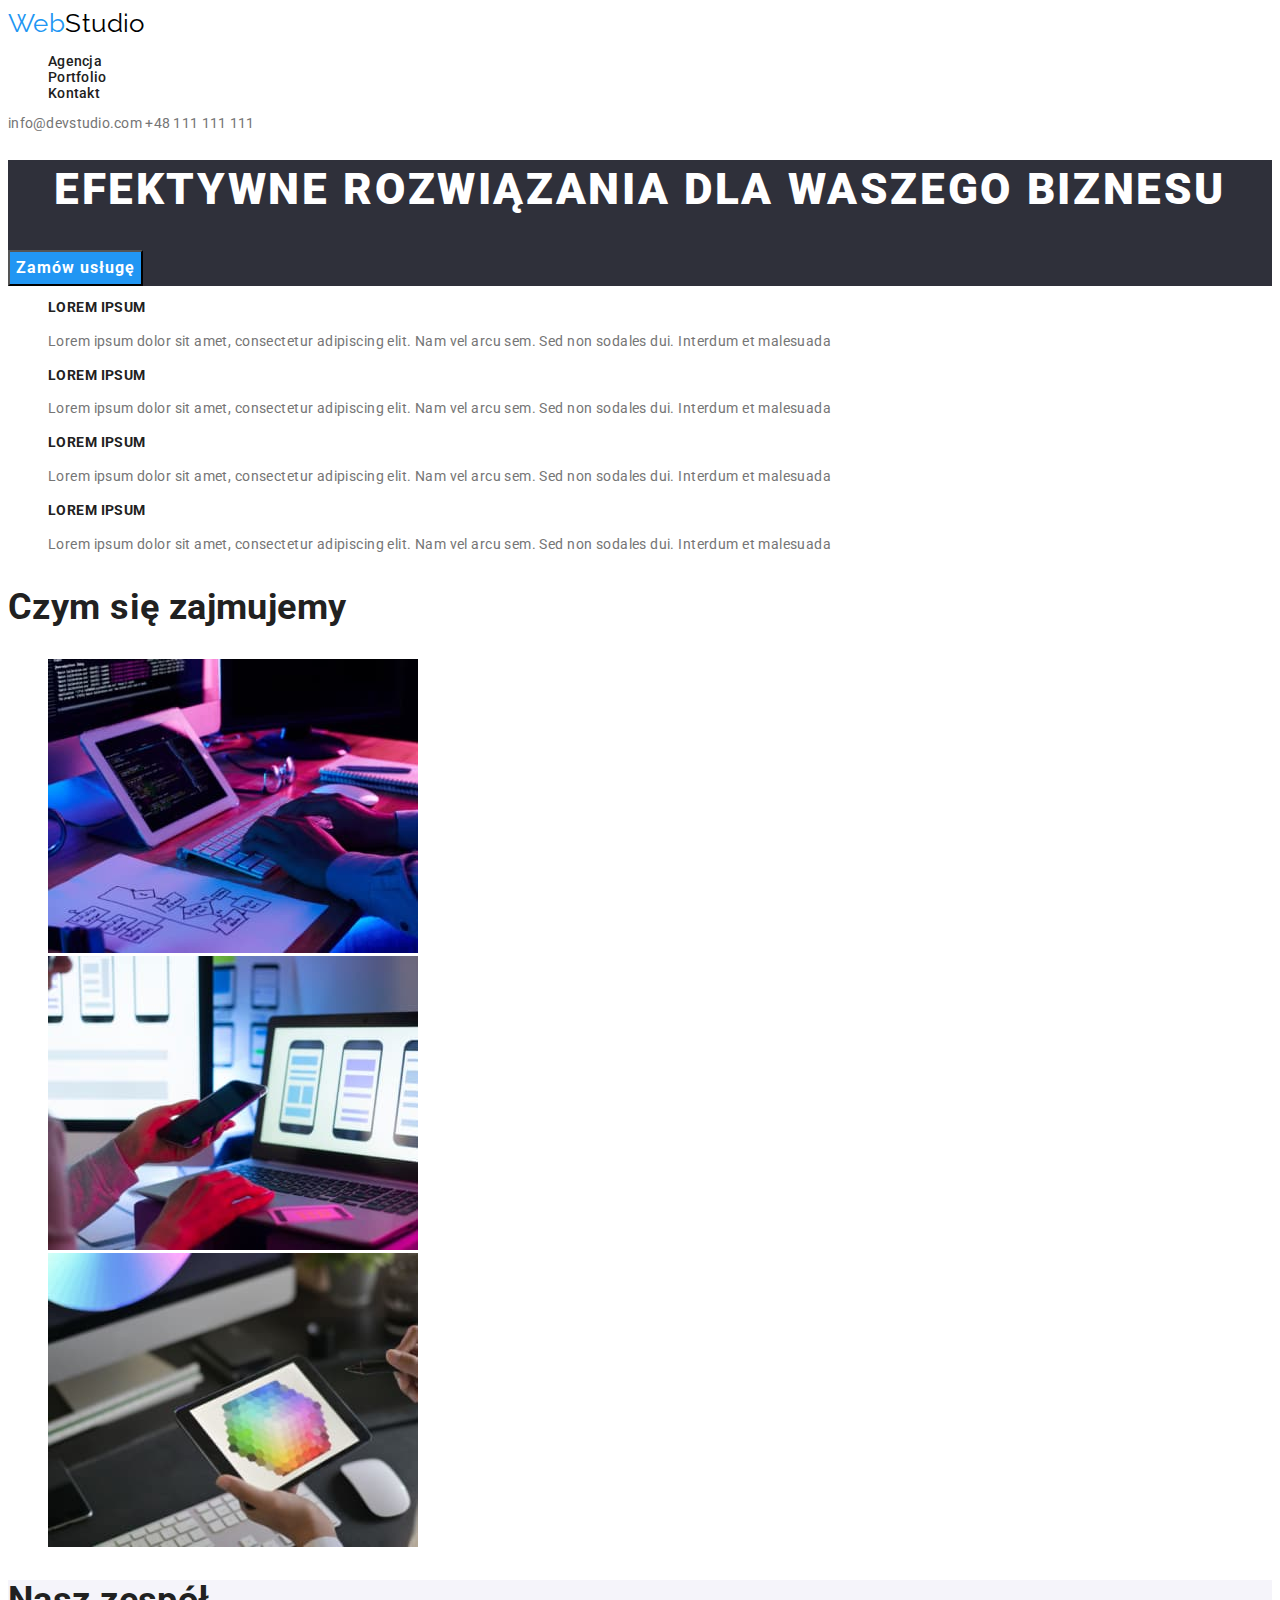
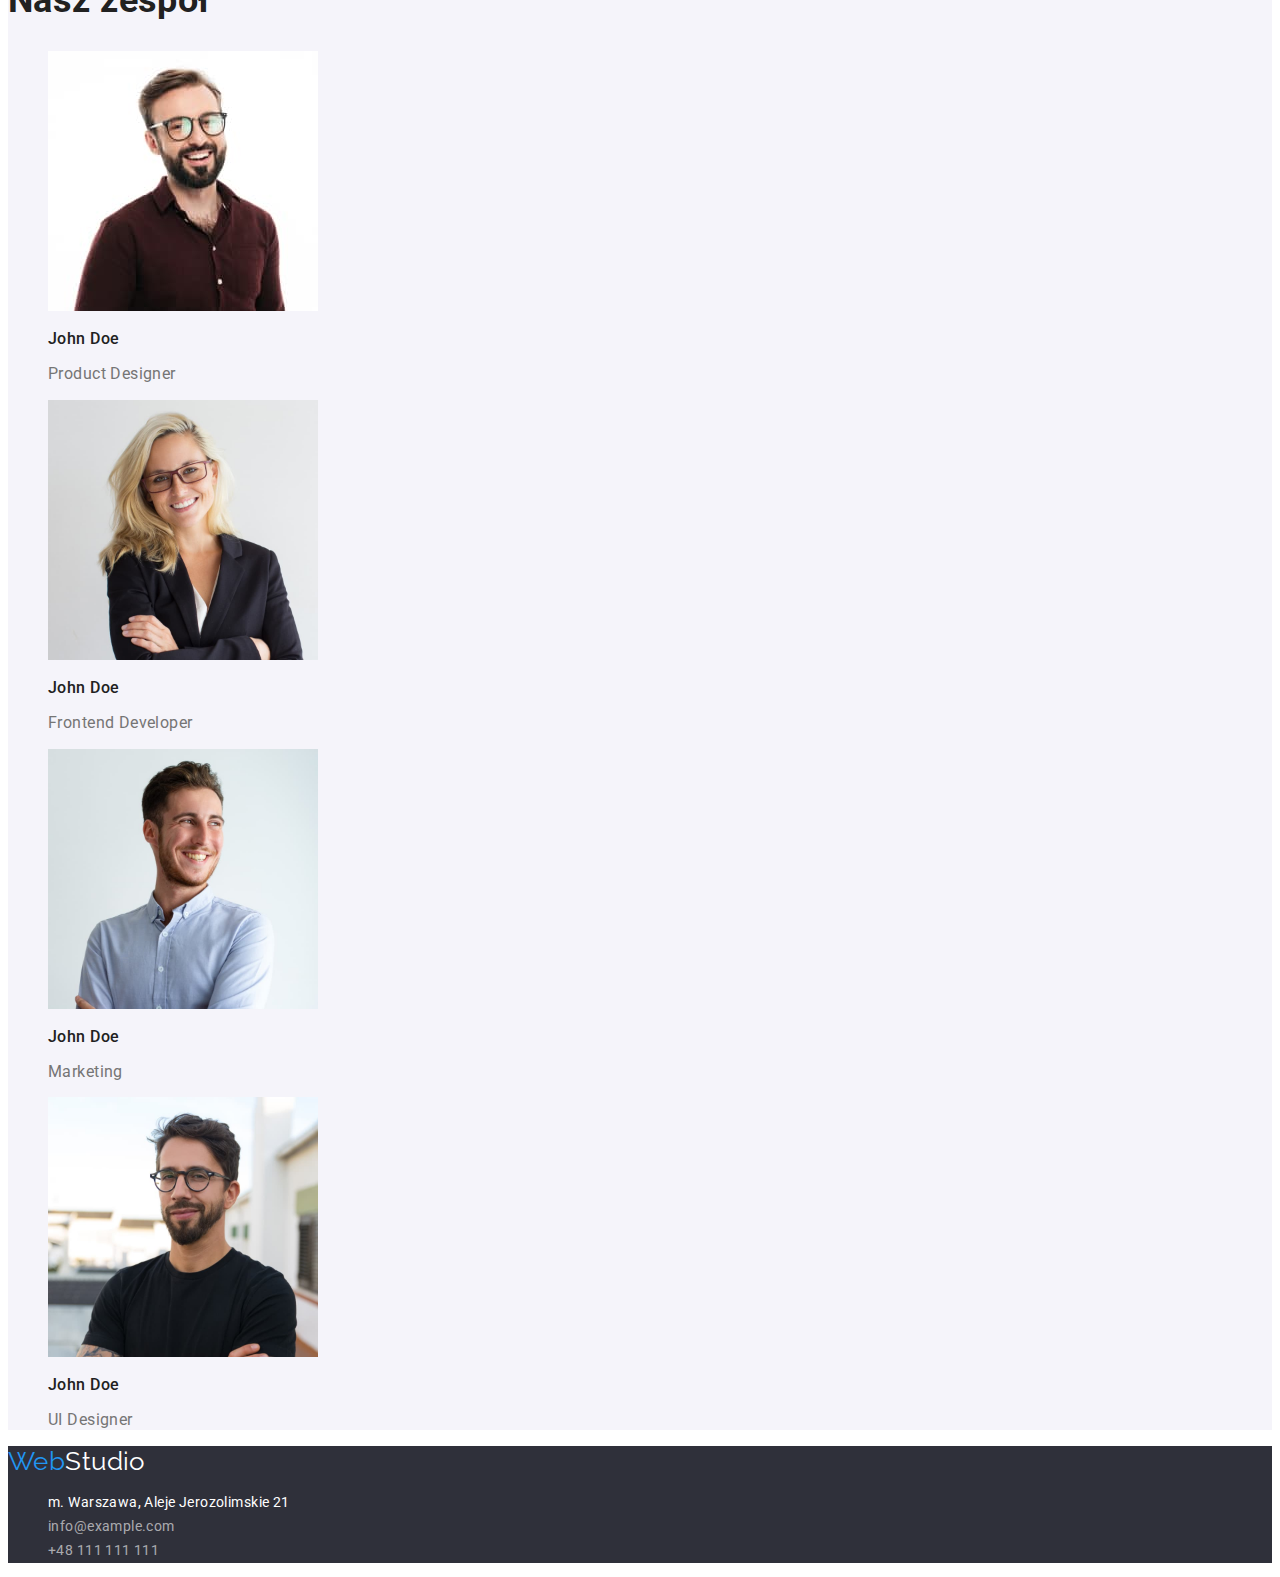
<file: index.html>
<!DOCTYPE html>
<html lang="pl">
  <head>
    <meta charset="UTF-8" />
    <meta http-equiv="X-UA-Compatible" content="IE=edge" />
    <meta name="viewport" content="width=device-width, initial-scale=1.0" />
    <title>Main page</title>
    <!-- Google Fonts Links -->
    <link rel="preconnect" href="https://fonts.googleapis.com" />
    <link rel="preconnect" href="https://fonts.gstatic.com" crossorigin />
    <link
      href="https://fonts.googleapis.com/css2?family=Raleway:wght@700&family=Roboto:wght@400;500;700;900&display=swap"
      rel="stylesheet"
    />
    <!-- END Google Fonts Links -->
    <link href="css/styles.css" rel="stylesheet" />
  </head>
  <body>
    <header>
      <!--Logo-->
      <a class="logo" href="index.html"
        ><span class="highlight-web">Web</span><span class="highlight-header">Studio</span></a
      >
      <nav>
        <!--Links-->
        <ul class="nav-list">
          <li class="nav-item">
            <a class="nav-link" href="index.html">Agencja</a>
          </li>
          <li class="nav-item">
            <a class="nav-link" href="portfolio.html">Portfolio</a>
          </li>
          <li class="nav-item">
            <a class="nav-link" href="#contact">Kontakt</a>
          </li>
        </ul>
      </nav>
      <div class="contact-list">
        <!--Contact-->
        <a class="contact-link" href="mailto:info@devstudio.com">info@devstudio.com</a>
        <a class="contact-link" href="tel:+48111111111">+48 111 111 111</a>
      </div>
    </header>
    <main>
      <!--HERO-->
      <section class="principal">
        <div>
          <h1 class="principal-title">EFEKTYWNE ROZWIĄZANIA DLA WASZEGO BIZNESU</h1>
          <button class="button1" type="button">Zamów usługę</button>
        </div>
      </section>
      <section class="about-section">
        <!--About Us-->
        <h2 class="visually-hidden">About Us</h2>
        <ul>
          <li>
            <h3 class="descrition-title">LOREM IPSUM</h3>
            <p class="descrition">
              Lorem ipsum dolor sit amet, consectetur adipiscing elit. Nam vel arcu sem. Sed non
              sodales dui. Interdum et malesuada
            </p>
          </li>
          <li>
            <h3 class="descrition-title">LOREM IPSUM</h3>
            <p class="descrition">
              Lorem ipsum dolor sit amet, consectetur adipiscing elit. Nam vel arcu sem. Sed non
              sodales dui. Interdum et malesuada
            </p>
          </li>
          <li>
            <h3 class="descrition-title">LOREM IPSUM</h3>
            <p class="descrition">
              Lorem ipsum dolor sit amet, consectetur adipiscing elit. Nam vel arcu sem. Sed non
              sodales dui. Interdum et malesuada
            </p>
          </li>
          <li>
            <h3 class="descrition-title">LOREM IPSUM</h3>
            <p class="descrition">
              Lorem ipsum dolor sit amet, consectetur adipiscing elit. Nam vel arcu sem. Sed non
              sodales dui. Interdum et malesuada
            </p>
          </li>
        </ul>
      </section>
      <section>
        <h2 class="title-section">Czym się zajmujemy</h2>
        <ul>
          <li>
            <img
              src="images/box1.jpg"
              alt="someone is writing on the computer"
              width="370"
              height="294"
            />
          </li>
          <li>
            <img
              src="images/box2.jpg"
              alt="someone is looking at the mobile phone"
              width="370"
              height="294"
            />
          </li>
          <li>
            <img
              src="images/box3.jpg"
              alt="someone is holding a tablet - on display is a colored figure"
              width="370"
              height="294"
            />
          </li>
        </ul>
      </section>
      <section class="team-section">
        <!--Our Team-->
        <h2 class="title-section">Nasz zespół</h2>
        <ul>
          <li>
            <img src="images/john1.jpg" alt="John Doe Photo" width="270" height="260" />
            <h3 class="names">John Doe</h3>
            <p class="jobs">Product Designer</p>
          </li>
          <li>
            <img src="images/john2.jpg" alt="John Doe Photo" width="270" height="260" />
            <h3 class="names">John Doe</h3>
            <p class="jobs">Frontend Developer</p>
          </li>
          <li>
            <img src="images/john3.jpg" alt="John Doe Photo" width="270" height="260" />
            <h3 class="names">John Doe</h3>
            <p class="jobs">Marketing</p>
          </li>
          <li>
            <img src="images/john4.jpg" alt="John Doe Photo" width="270" height="260" />
            <h3 class="names">John Doe</h3>
            <p class="jobs">UI Designer</p>
          </li>
        </ul>
      </section>
    </main>
    <footer>
      <!--Logo+Contact-->
      <address class="contact-footer" id="contact">
        <a class="logo" href="index.html"
          ><span class="highlight-web">Web</span><span class="highlight-footer">Studio</span></a
        >
        <ul class="contact-footer-list">
          <li class="contact-footer-item">
            <a
              class="contact-footer-link-map"
              href="https://goo.gl/maps/mivUpqcJWEY4cBys6"
              target="_blank"
              rel="noopener nofollow"
              >m. Warszawa, Aleje Jerozolimskie 21</a
            >
          </li>
          <li class="contact-footer-item">
            <a class="contact-footer-link" href="mailto:info@example.com">info@example.com</a>
          </li>
          <li class="contact-footer-item">
            <a class="contact-footer-link" href="tel:0048111111111">+48 111 111 111</a>
          </li>
        </ul>
      </address>
    </footer>
  </body>
</html>
</file>
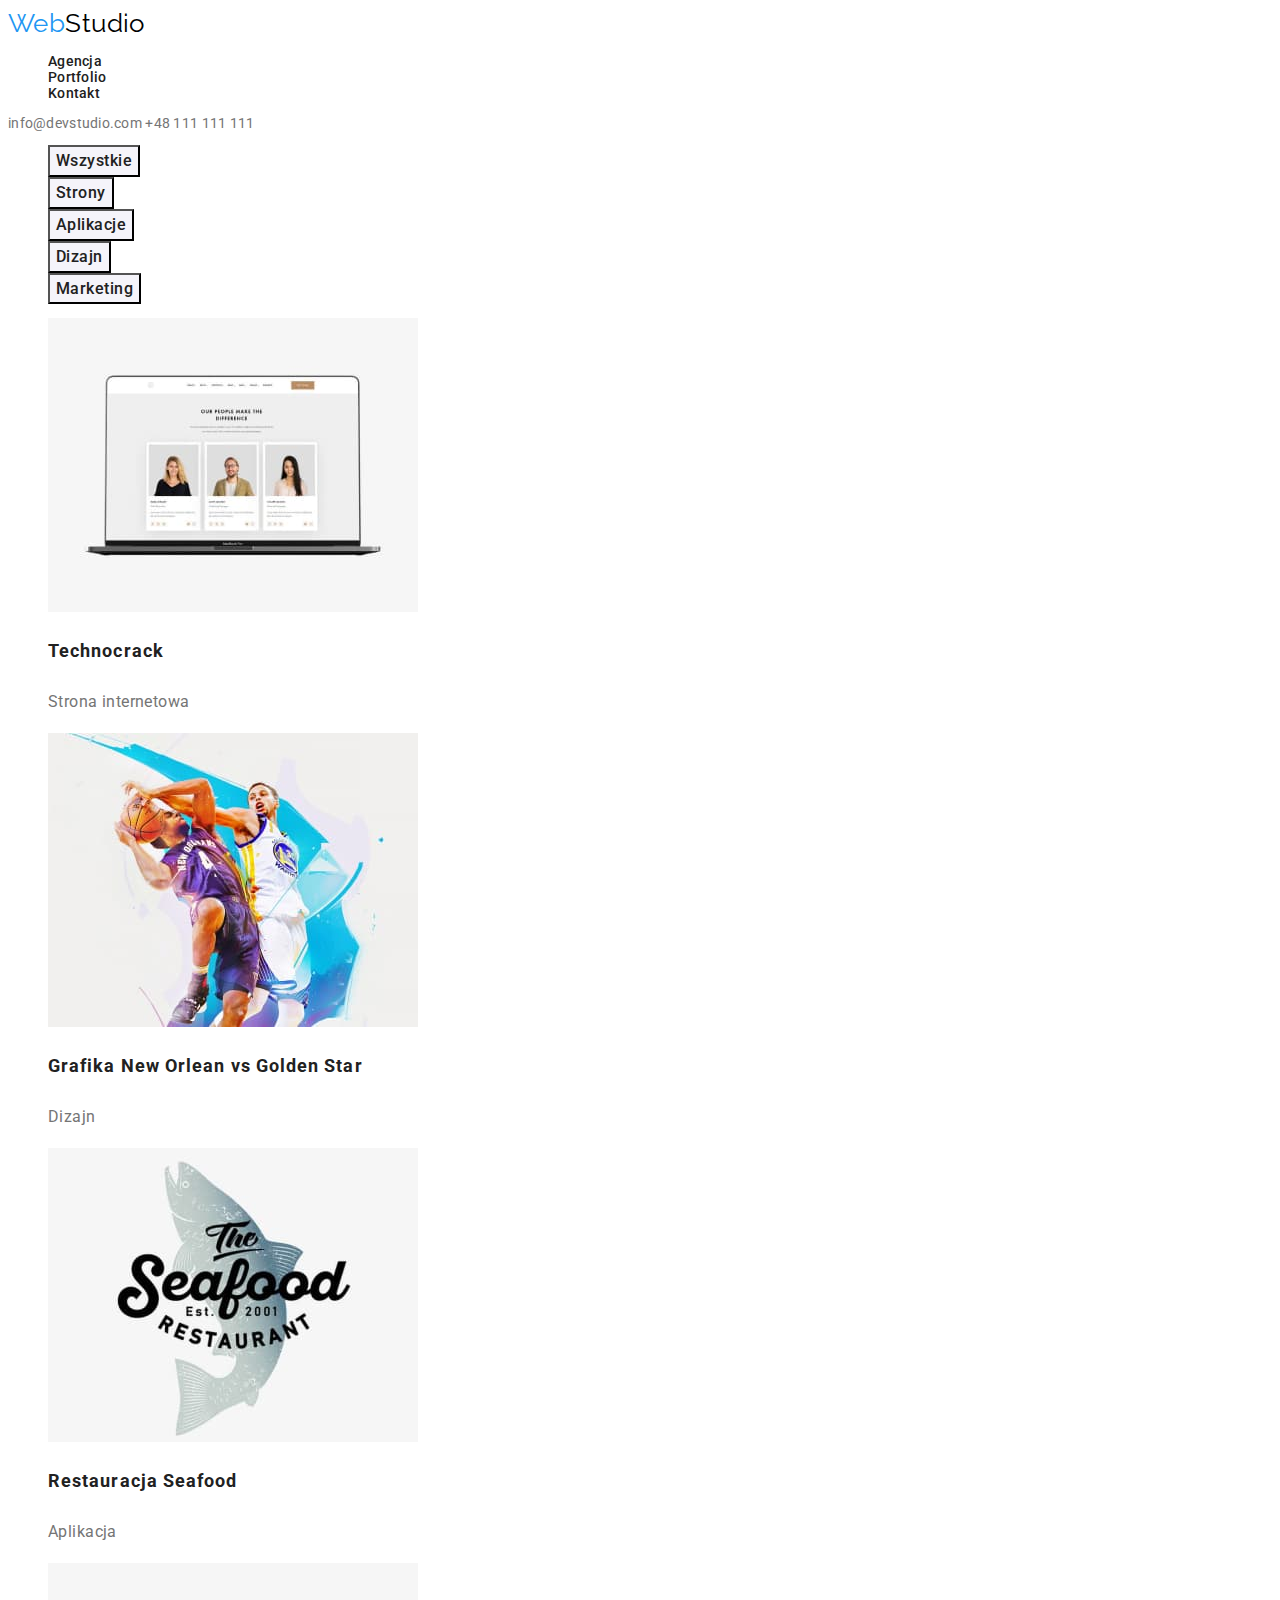
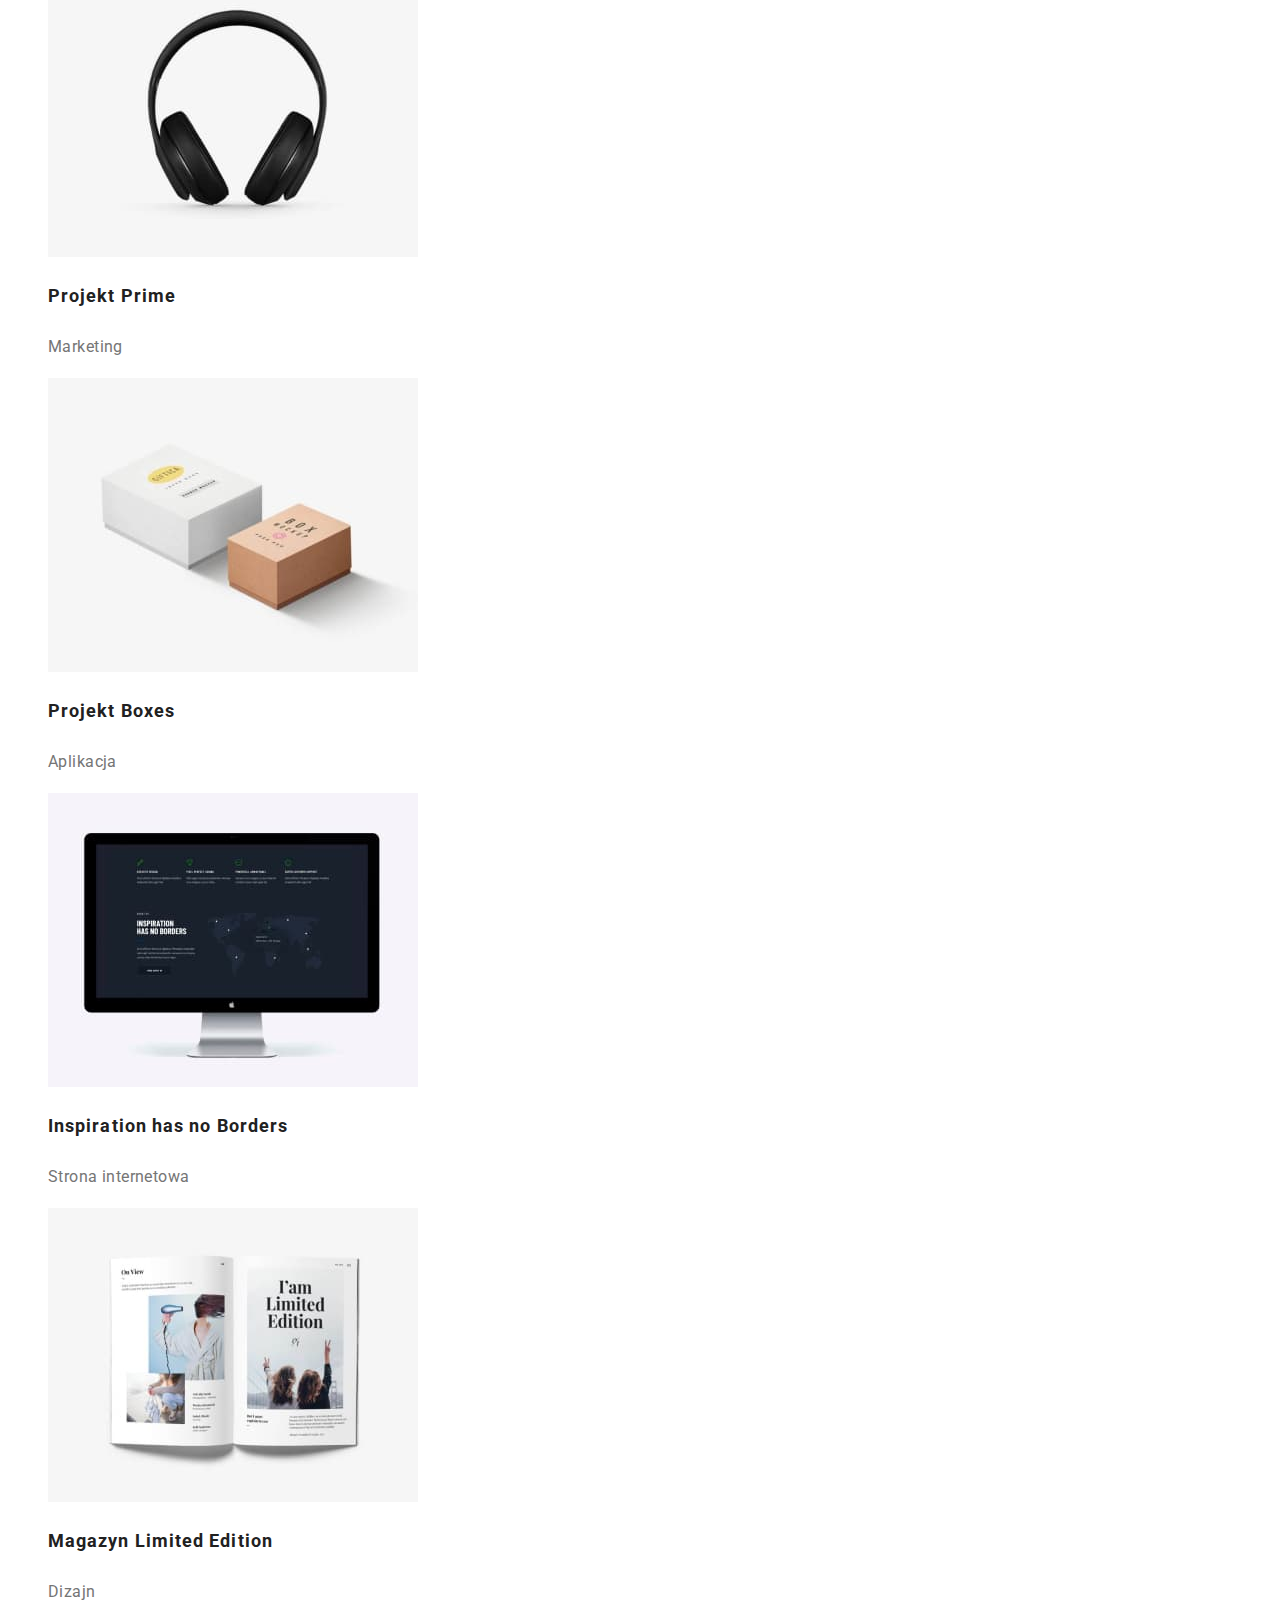
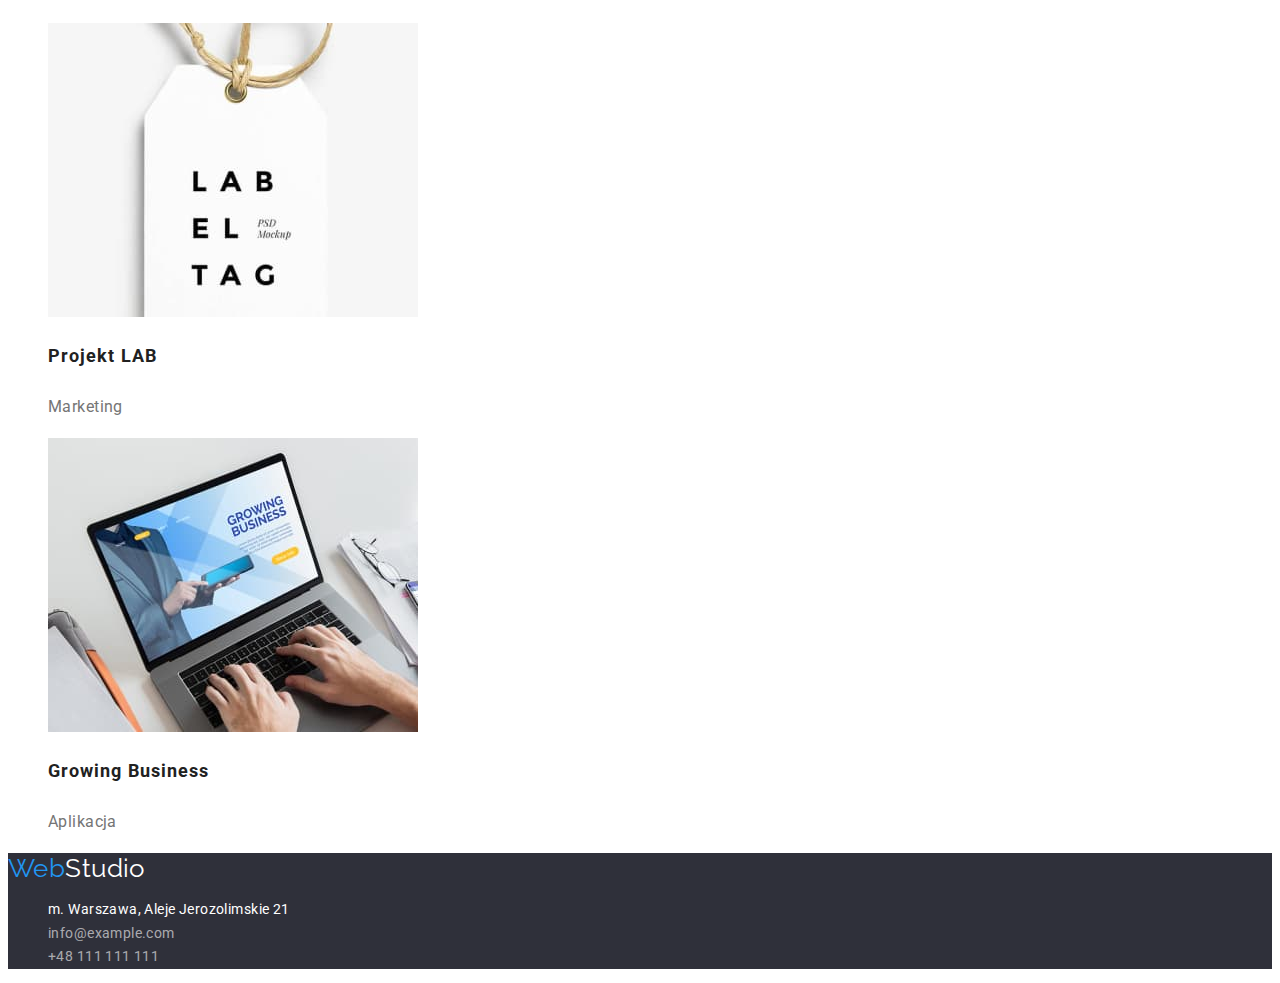
<file: portfolio.html>
<!DOCTYPE html>
<html lang="pl">
  <head>
    <meta charset="UTF-8" />
    <meta http-equiv="X-UA-Compatible" content="IE=edge" />
    <meta name="viewport" content="width=device-width, initial-scale=1.0" />
    <title>Portfolio</title>
    <!-- Google Fonts Links -->
    <link rel="preconnect" href="https://fonts.googleapis.com" />
    <link rel="preconnect" href="https://fonts.gstatic.com" crossorigin />
    <link
      href="https://fonts.googleapis.com/css2?family=Raleway:wght@700&family=Roboto:wght@400;500;700;900&display=swap"
      rel="stylesheet"
    />
    <!-- END Google Fonts Link s-->
    <link href="css/styles.css" rel="stylesheet" />
  </head>
  <body>
    <header>
      <!--Logo-->
      <a class="logo" href="index.html"
        ><span class="highlight-web">Web</span><span class="highlight-header">Studio</span></a
      >
      <nav>
        <!--Links-->
        <ul class="nav-list">
          <li class="nav-item">
            <a class="nav-link" href="index.html">Agencja</a>
          </li>
          <li class="nav-item">
            <a class="nav-link" href="portfolio.html">Portfolio</a>
          </li>
          <li class="nav-item">
            <a class="nav-link" href="#contact">Kontakt</a>
          </li>
        </ul>
      </nav>
      <div class="contact-list">
        <!--Contact-->
        <a class="contact-link" href="mailto:info@devstudio.com">info@devstudio.com</a>
        <a class="contact-link" href="tel:+48111111111">+48 111 111 111</a>
      </div>
    </header>
    <main>
      <section>
        <h1 class="visually-hidden">Portfolio</h1>
        <!--Five Buttons-->
        <ul>
          <li><button class="button2" type="button">Wszystkie</button></li>
          <li><button class="button2" type="button">Strony</button></li>
          <li><button class="button2" type="button">Aplikacje</button></li>
          <li><button class="button2" type="button">Dizajn</button></li>
          <li><button class="button2" type="button">Marketing</button></li>
        </ul>
        <!--Gallery-->
        <ul>
          <li>
            <img
              src="images/img1.jpg"
              alt="Three business cards of employees on the computer screen"
              width="370"
              height="294"
            />
            <h3 class="gallery-title">Technocrack</h3>
            <p class="gallery">Strona internetowa</p>
          </li>
          <li>
            <img
              src="images/img2.jpg"
              alt="New Orleans vs Golden Star graphic"
              width="370"
              height="294"
            />
            <h3 class="gallery-title">Grafika New Orlean vs Golden Star</h3>
            <p class="gallery">Dizajn</p>
          </li>
          <li>
            <img src="images/img3.jpg" alt="Seafoot restaurant logo" width="370" height="294" />
            <h3 class="gallery-title">Restauracja Seafood</h3>
            <p class="gallery">Aplikacja</p>
          </li>
          <li>
            <img src="images/img4.jpg" alt="Picture of headphones" width="370" height="294" />
            <h3 class="gallery-title">Projekt Prime</h3>
            <p class="gallery">Marketing</p>
          </li>
          <li>
            <img src="images/img5.jpg" alt="Two Boxes" width="370" height="294" />
            <h3 class="gallery-title">Projekt Boxes</h3>
            <p class="gallery">Aplikacja</p>
          </li>
          <li>
            <img
              src="images/img6.jpg"
              alt="Inspiration has no Borders, displayed on the screen"
              width="370"
              height="294"
            />
            <h3 class="gallery-title">Inspiration has no Borders</h3>
            <p class="gallery">Strona internetowa</p>
          </li>
          <li>
            <img src="images/img7.jpg" alt="Open newspaper" width="370" height="294" />
            <h3 class="gallery-title">Magazyn Limited Edition</h3>
            <p class="gallery">Dizajn</p>
          </li>
          <li>
            <img src="images/img8.jpg" alt="Business card on a string" width="370" height="294" />
            <h3 class="gallery-title">Projekt LAB</h3>
            <p class="gallery">Marketing</p>
          </li>
          <li>
            <img
              src="images/img9.jpg"
              alt="Someone is writing on the computer"
              width="370"
              height="294"
            />
            <h3 class="gallery-title">Growing Business</h3>
            <p class="gallery">Aplikacja</p>
          </li>
        </ul>
      </section>
    </main>
    <footer>
      <!--Logo+Contact-->
      <address class="contact-footer" id="contact">
        <a class="logo" href="index.html"
          ><span class="highlight-web">Web</span><span class="highlight-footer">Studio</span></a
        >
        <ul class="contact-footer-list">
          <li class="contact-footer-item">
            <a
              class="contact-footer-link-map"
              href="https://goo.gl/maps/mivUpqcJWEY4cBys6"
              target="_blank"
              rel="noopener nofollow"
              >m. Warszawa, Aleje Jerozolimskie 21</a
            >
          </li>
          <li class="contact-footer-item">
            <a class="contact-footer-link" href="mailto:info@example.com">info@example.com</a>
          </li>
          <li class="contact-footer-item">
            <a class="contact-footer-link" href="tel:0048111111111">+48 111 111 111</a>
          </li>
        </ul>
      </address>
    </footer>
  </body>
</html>
</file>
<file: css/styles.css>
:root {
  --background-color: #ffffff;
  --main-color: #212121;
  --secondary-color: #000000;
  --third-color: #757575;
  --accent-color: #ffffff99;
  --backlight-color: #2196f3;
  --principal-color: #2f303a;
  --team-color: #f5f4fa;
}
:focus {
  background-color: var(--backlight-color);
  outline: none;
}
body {
  font-family: 'Roboto', sans-serif;
  color: #212121;
  background-color: #ffffff;
  font-size: 14px;
  letter-spacing: 0.03em;
}
.logo {
  text-decoration: none;
  font-family: 'Raleway', sans-serif;
  font-size: 26px;
  line-height: 1.19;
}
.highlight-web {
  color: var(--backlight-color);
}
.highlight-header {
  color: var(--secondary-color);
}
ul {
  list-style: none;
}
.nav-item {
  font-weight: 500;
  font-size: 14px;
  letter-spacing: 0.02em;
}
.nav-link {
  text-decoration: none;
  color: var(--main-color);
}
.nav-link:hover {
  color: var(--backlight-color);
}
.contact-list {
  letter-spacing: 0.02em;
}
.contact-link {
  text-decoration: none;
  color: var(--third-color);
}
.contact-link:hover {
  color: var(--backlight-color);
}
.principal {
  background-color: var(--principal-color);
}
.principal-title {
  font-weight: 900;
  font-size: 44px;
  line-height: 1.36;
  letter-spacing: 0.06em;
  color: var(--background-color);
  text-align: center;
  text-transform: uppercase;
}
.button1 {
  font-family: 'Roboto', sans-serif;
  font-weight: 700;
  font-size: 16px;
  line-height: 1.87;
  letter-spacing: 0.06em;
  color: var(--background-color);
  background-color: var(--backlight-color);
  cursor: pointer;
}
.button1:hover {
  color: var(--main-color);
  background-color: var(--team-color);
}
.button2 {
  font-family: 'Roboto', sans-serif;
  font-weight: 500;
  font-size: 16px;
  line-height: 1.62;
  letter-spacing: 0.03em;
  color: var(--main-color);
  background-color: var(--team-color);
  cursor: pointer;
}
.button2:hover {
  background-color: var(--backlight-color);
  color: var(--background-color);
}
button:focus {
  background-color: var(--backlight-color);
  outline: none;
}
.visually-hidden {
  position: absolute;
  width: 1px;
  height: 1px;
  margin: -1px;
  border: 0;
  padding: 0;
  white-space: nowrap;
  clip-path: inset(100%);
  clip: rect(0 0 0 0);
  overflow: hidden;
}
.title-section {
  font-weight: 700;
  font-size: 36px;
  line-height: 1.16;
}
.team-section {
  background-color: var(--team-color);
}
.descrition-title {
  font-weight: 700;
  font-size: 14px;
  line-height: 1.14;
}
.descrition {
  line-height: 1.71;
  color: var(--third-color);
}
.names {
  font-weight: 500;
  font-size: 16px;
  line-height: 1.18;
}
.jobs {
  font-size: 16px;
  line-height: 1.18;
  color: var(--third-color);
}
.gallery-title {
  font-weight: 700;
  font-size: 18px;
  line-height: 2;
  letter-spacing: 0.06em;
}
.gallery {
  font-size: 16px;
  line-height: 1.87;
  color: var(--third-color);
}
.contact-footer {
  font-style: normal;
  background-color: var(--principal-color);
}
.highlight-footer {
  font-family: 'Raleway', sans-serif;
  font-size: 26px;
  line-height: 1.19;
  color: var(--background-color);
}
.contact-footer-link-map {
  text-decoration: none;
  line-height: 1.71;
  color: var(--background-color);
}
.contact-footer-link-map:hover {
  color: var(--backlight-color);
}
.contact-footer-link {
  text-decoration: none;
  line-height: 1.71;
  color: var(--accent-color);
}
.contact-footer-link:hover {
  color: var(--backlight-color);
}
</file>
